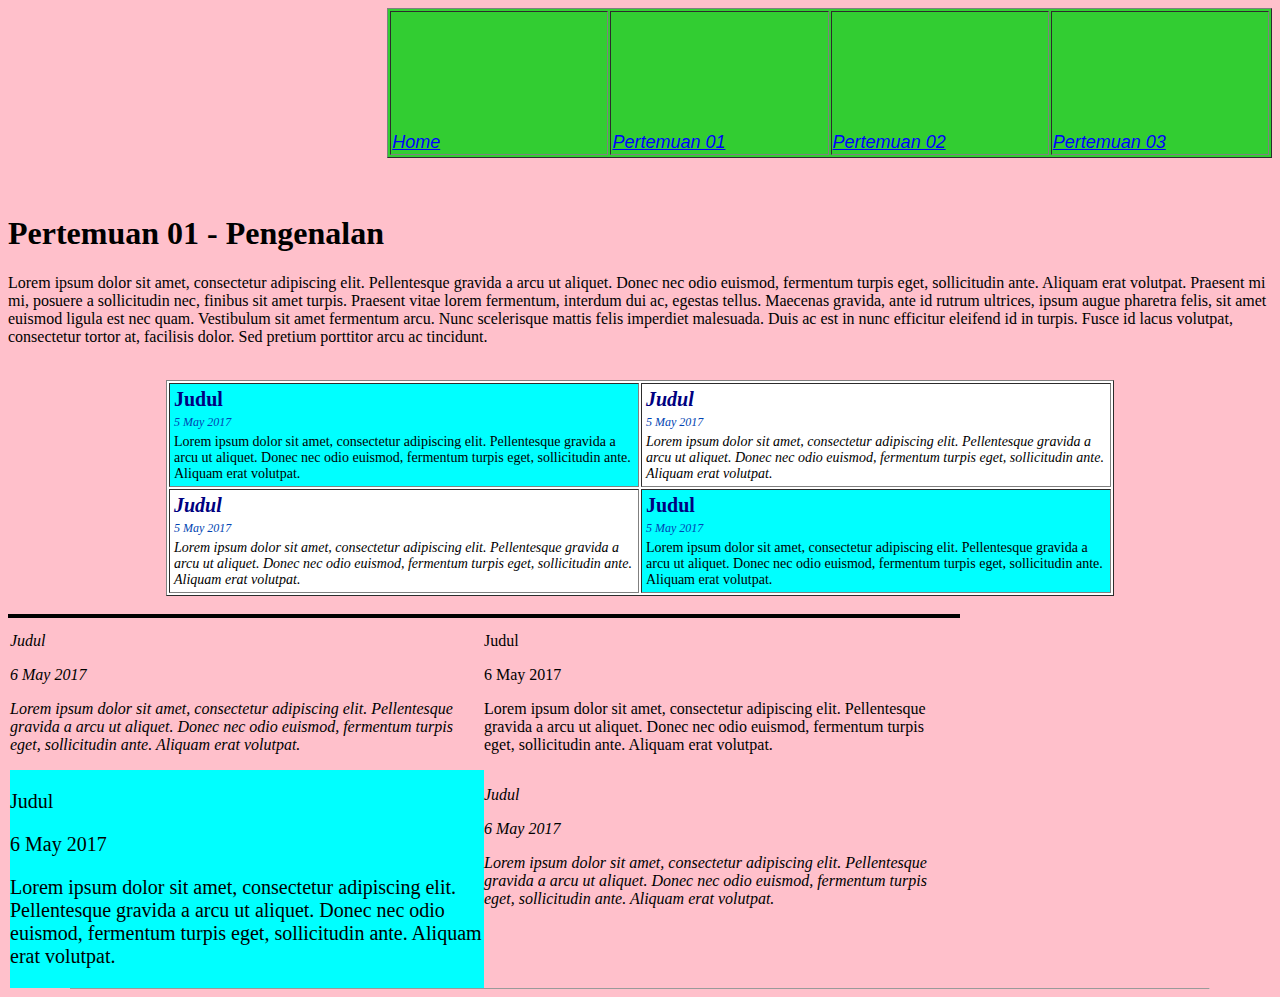
<file: index.html>
<!DOCTYPE html>
<html>
    <head>
        <title>CodingMum</title>
        <!--
        <link href="css/style.css" rel="stylesheet" type="text/css">
        -->
		<style>
			.komentar {
				width: 80%;
				align: center;
				background-color: grey;
				border: 2px solid black;
			}
			
			.komentar {
				color: maroon;
				padding-left: 25%;
			}
			
			.td-background {
				font-family: Tahoma;
				font-size: 20px;
				background-color: aqua;
			}
			
			a, a:visited {
				color: blue;
				font-family: Arial;
				font-style: italic;
				font-size: 18px;
			}
			
			a:hover {
				color: red;
				background-color: yellow;
			}
			
			td:hover {
				background-color: white;
			}
		</style>
    </head>

    <body bgcolor="pink">
        
        <!-- internal css -->
        <div style="width: 100%; height: 150px;">
            <!--
            <div style="float: left; background-color: yellow;">
                <img src="images/logo.png" alt="CodingMum" height="150">
            </div>
             
            <div class="filler" style="width: 5%; height:100%; float: left;">&nbsp;</div>
            -->
            <div style="width: 70%; height:100%; float: right;  background-color: limegreen;"> 
                <table width="100%" height="100%" border="1">
                    <tr  valign="bottom">
                        <td width="25%"><a href="index.html" alt="home">Home</a></td>
                        <td><a href="menu1.html" alt="home">Pertemuan 01</a></td>
                        <td><a href="menu2.html" alt="home">Pertemuan 02</a></td>
                        <td><a href="menu3.html" alt="home">Pertemuan 03</a></td>
                    </tr>
                </table>
            </div>
            
        </div>
        
        <br />
        <br />
    
        <div>
            <h1>
                Pertemuan 01 - Pengenalan
            </h1>
            
            <p>
                Lorem ipsum dolor sit amet, consectetur adipiscing elit. Pellentesque gravida a arcu ut aliquet. Donec nec odio euismod, fermentum turpis eget, sollicitudin ante. Aliquam erat volutpat. Praesent mi mi, posuere a sollicitudin nec, finibus sit amet turpis. Praesent vitae lorem fermentum, interdum dui ac, egestas tellus. Maecenas gravida, ante id rutrum ultrices, ipsum augue pharetra felis, sit amet euismod ligula est nec quam. Vestibulum sit amet fermentum arcu. Nunc scelerisque mattis felis imperdiet malesuada. Duis ac est in nunc efficitur eleifend id in turpis. Fusce id lacus volutpat, consectetur tortor at, facilisis dolor. Sed pretium porttitor arcu ac tincidunt.
            </p>
            
        </div>
		
		<br />
		
		<table style="width: 75%; background-color: white;" align="center" border="1">
			<tr>
				<td width="50%" class="td-background">
					<table>
						<tr>
							<td style="font-size: 20px; font-weight: bold; color: navy;">Judul</td>
						</tr>
						<tr>
							<td style="font-size: 12px; font-style: italic; color: rgb(0, 68, 178);">5 May 2017</td>
						</tr>
						<tr>
							<td style="font-size: 14px; #828282;">Lorem ipsum dolor sit amet, consectetur adipiscing elit. Pellentesque gravida a arcu ut aliquet. Donec nec odio euismod, fermentum turpis eget, sollicitudin ante. Aliquam erat volutpat.</td>
						</tr>
					</table>
				</td>
				<td width="50%" style="background-color: lighter; font-family: Serif; font-style: italic;">
					<table>
						<tr>
							<td style="font-size: 20px; font-weight: bold; color: navy;">Judul</td>
						</tr>
						<tr>
							<td style="font-size: 12px; font-style: italic; color: rgb(0, 68, 178);">5 May 2017</td>
						</tr>
						<tr>
							<td style="font-size: 14px; #828282;">Lorem ipsum dolor sit amet, consectetur adipiscing elit. Pellentesque gravida a arcu ut aliquet. Donec nec odio euismod, fermentum turpis eget, sollicitudin ante. Aliquam erat volutpat.</td>
						</tr>
					</table>
				</td>
			</tr>
			<tr>
				<td width="50%" style="background-color: lighter; font-family: Serif; font-style: italic;">
					<table>
						<tr>
							<td style="font-size: 20px; font-weight: bold; color: navy;">Judul</td>
						</tr>
						<tr>
							<td style="font-size: 12px; font-style: italic; color: rgb(0, 68, 178);">5 May 2017</td>
						</tr>
						<tr>
							<td style="font-size: 14px; #828282;">Lorem ipsum dolor sit amet, consectetur adipiscing elit. Pellentesque gravida a arcu ut aliquet. Donec nec odio euismod, fermentum turpis eget, sollicitudin ante. Aliquam erat volutpat.</td>
						</tr>
					</table>
				</td>
				<td width="50%" class="td-background">
					<table>
						<tr>
							<td style="font-size: 20px; font-weight: bold; color: navy;">Judul</td>
						</tr>
						<tr>
							<td style="font-size: 12px; font-style: italic; color: rgb(0, 68, 178);">5 May 2017</td>
						</tr>
						<tr>
							<td style="font-size: 14px; #828282;">Lorem ipsum dolor sit amet, consectetur adipiscing elit. Pellentesque gravida a arcu ut aliquet. Donec nec odio euismod, fermentum turpis eget, sollicitudin ante. Aliquam erat volutpat.</td>
						</tr>
					</table>
				</td>
			</tr>
		</table>
		
		<br />
		
		<div style="width: 75%; background-color: white; border: 2px solid black;">
			<div style="width: 50%; float: left; font-family: Serif; font-style: italic;">
				<p>Judul</p>
				<p>6 May 2017</p>
				<p>Lorem ipsum dolor sit amet, consectetur adipiscing elit. Pellentesque gravida a arcu ut aliquet. Donec nec odio euismod, fermentum turpis eget, sollicitudin ante. Aliquam erat volutpat.</p>
			</div>
			<div style="width: 50%; float: left;">
				<p>Judul</p>
				<p>6 May 2017</p>
				<p>Lorem ipsum dolor sit amet, consectetur adipiscing elit. Pellentesque gravida a arcu ut aliquet. Donec nec odio euismod, fermentum turpis eget, sollicitudin ante. Aliquam erat volutpat.</p>
			</div>
			<div class="td-background" style="width: 50%; float: left;">
				<p>Judul</p>
				<p>6 May 2017</p>
				<p>Lorem ipsum dolor sit amet, consectetur adipiscing elit. Pellentesque gravida a arcu ut aliquet. Donec nec odio euismod, fermentum turpis eget, sollicitudin ante. Aliquam erat volutpat.</p>
			</div>
			<div style="width: 50%; float: left; font-family: Serif; font-style: italic;">
				<p>Judul</p>
				<p>6 May 2017</p>
				<p>Lorem ipsum dolor sit amet, consectetur adipiscing elit. Pellentesque gravida a arcu ut aliquet. Donec nec odio euismod, fermentum turpis eget, sollicitudin ante. Aliquam erat volutpat.</p>
			</div>
        </div>
		
		<br />
		

        <br />
        <hr size="1" width="90%">
        
        
        
    </body>


</html>
</file>
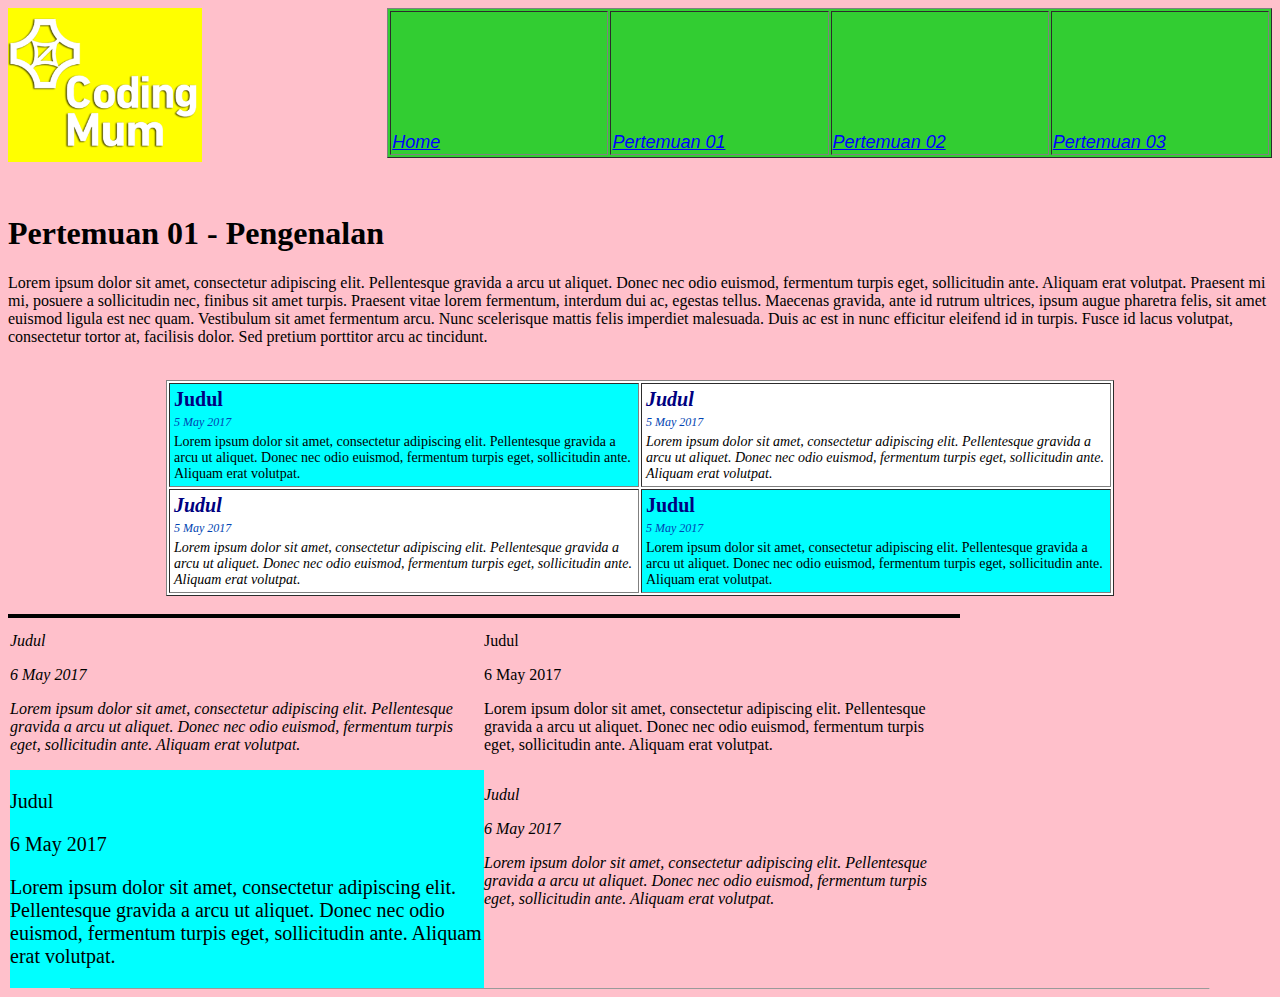
<file: index1.html>
<!DOCTYPE html>
<html>
    <head>
        <title>CodingMum</title>
        <!--
        <link href="css/style.css" rel="stylesheet" type="text/css">
        -->
		<style>
			.komentar {
				width: 80%;
				align: center;
				background-color: grey;
				border: 2px solid black;
			}
			
			.komentar {
				color: maroon;
				padding-left: 25%;
			}
			
			.td-background {
				font-family: Tahoma;
				font-size: 20px;
				background-color: aqua;
			}
			
			a, a:visited {
				color: blue;
				font-family: Arial;
				font-style: italic;
				font-size: 18px;
			}
			
			a:hover {
				color: red;
				background-color: yellow;
			}
			
			td:hover {
				background-color: white;
			}
		</style>
    </head>

    <body bgcolor="pink">
        
        <!-- internal css -->
        <div style="width: 100%; height: 150px;">
            
            <div style="float: left; background-color: yellow;">
                <img src="images/logo.png" alt="CodingMum" height="150">
            </div>
            <!-- 
            <div class="filler" style="width: 5%; height:100%; float: left;">&nbsp;</div>
            -->
            <div style="width: 70%; height:100%; float: right;  background-color: limegreen;"> 
                <table width="100%" height="100%" border="1">
                    <tr  valign="bottom">
                        <td width="25%"><a href="index.html" alt="home">Home</a></td>
                        <td><a href="menu1.html" alt="home">Pertemuan 01</a></td>
                        <td><a href="menu2.html" alt="home">Pertemuan 02</a></td>
                        <td><a href="menu3.html" alt="home">Pertemuan 03</a></td>
                    </tr>
                </table>
            </div>
            
        </div>
        
        <br />
        <br />
    
        <div>
            <h1>
                Pertemuan 01 - Pengenalan
            </h1>
            
            <p>
                Lorem ipsum dolor sit amet, consectetur adipiscing elit. Pellentesque gravida a arcu ut aliquet. Donec nec odio euismod, fermentum turpis eget, sollicitudin ante. Aliquam erat volutpat. Praesent mi mi, posuere a sollicitudin nec, finibus sit amet turpis. Praesent vitae lorem fermentum, interdum dui ac, egestas tellus. Maecenas gravida, ante id rutrum ultrices, ipsum augue pharetra felis, sit amet euismod ligula est nec quam. Vestibulum sit amet fermentum arcu. Nunc scelerisque mattis felis imperdiet malesuada. Duis ac est in nunc efficitur eleifend id in turpis. Fusce id lacus volutpat, consectetur tortor at, facilisis dolor. Sed pretium porttitor arcu ac tincidunt.
            </p>
            
        </div>
		
		<br />
		
		<table style="width: 75%; background-color: white;" align="center" border="1">
			<tr>
				<td width="50%" class="td-background">
					<table>
						<tr>
							<td style="font-size: 20px; font-weight: bold; color: navy;">Judul</td>
						</tr>
						<tr>
							<td style="font-size: 12px; font-style: italic; color: rgb(0, 68, 178);">5 May 2017</td>
						</tr>
						<tr>
							<td style="font-size: 14px; #828282;">Lorem ipsum dolor sit amet, consectetur adipiscing elit. Pellentesque gravida a arcu ut aliquet. Donec nec odio euismod, fermentum turpis eget, sollicitudin ante. Aliquam erat volutpat.</td>
						</tr>
					</table>
				</td>
				<td width="50%" style="background-color: lighter; font-family: Serif; font-style: italic;">
					<table>
						<tr>
							<td style="font-size: 20px; font-weight: bold; color: navy;">Judul</td>
						</tr>
						<tr>
							<td style="font-size: 12px; font-style: italic; color: rgb(0, 68, 178);">5 May 2017</td>
						</tr>
						<tr>
							<td style="font-size: 14px; #828282;">Lorem ipsum dolor sit amet, consectetur adipiscing elit. Pellentesque gravida a arcu ut aliquet. Donec nec odio euismod, fermentum turpis eget, sollicitudin ante. Aliquam erat volutpat.</td>
						</tr>
					</table>
				</td>
			</tr>
			<tr>
				<td width="50%" style="background-color: lighter; font-family: Serif; font-style: italic;">
					<table>
						<tr>
							<td style="font-size: 20px; font-weight: bold; color: navy;">Judul</td>
						</tr>
						<tr>
							<td style="font-size: 12px; font-style: italic; color: rgb(0, 68, 178);">5 May 2017</td>
						</tr>
						<tr>
							<td style="font-size: 14px; #828282;">Lorem ipsum dolor sit amet, consectetur adipiscing elit. Pellentesque gravida a arcu ut aliquet. Donec nec odio euismod, fermentum turpis eget, sollicitudin ante. Aliquam erat volutpat.</td>
						</tr>
					</table>
				</td>
				<td width="50%" class="td-background">
					<table>
						<tr>
							<td style="font-size: 20px; font-weight: bold; color: navy;">Judul</td>
						</tr>
						<tr>
							<td style="font-size: 12px; font-style: italic; color: rgb(0, 68, 178);">5 May 2017</td>
						</tr>
						<tr>
							<td style="font-size: 14px; #828282;">Lorem ipsum dolor sit amet, consectetur adipiscing elit. Pellentesque gravida a arcu ut aliquet. Donec nec odio euismod, fermentum turpis eget, sollicitudin ante. Aliquam erat volutpat.</td>
						</tr>
					</table>
				</td>
			</tr>
		</table>
		
		<br />
		
		<div style="width: 75%; background-color: white; border: 2px solid black;">
			<div style="width: 50%; float: left; font-family: Serif; font-style: italic;">
				<p>Judul</p>
				<p>6 May 2017</p>
				<p>Lorem ipsum dolor sit amet, consectetur adipiscing elit. Pellentesque gravida a arcu ut aliquet. Donec nec odio euismod, fermentum turpis eget, sollicitudin ante. Aliquam erat volutpat.</p>
			</div>
			<div style="width: 50%; float: left;">
				<p>Judul</p>
				<p>6 May 2017</p>
				<p>Lorem ipsum dolor sit amet, consectetur adipiscing elit. Pellentesque gravida a arcu ut aliquet. Donec nec odio euismod, fermentum turpis eget, sollicitudin ante. Aliquam erat volutpat.</p>
			</div>
			<div class="td-background" style="width: 50%; float: left;">
				<p>Judul</p>
				<p>6 May 2017</p>
				<p>Lorem ipsum dolor sit amet, consectetur adipiscing elit. Pellentesque gravida a arcu ut aliquet. Donec nec odio euismod, fermentum turpis eget, sollicitudin ante. Aliquam erat volutpat.</p>
			</div>
			<div style="width: 50%; float: left; font-family: Serif; font-style: italic;">
				<p>Judul</p>
				<p>6 May 2017</p>
				<p>Lorem ipsum dolor sit amet, consectetur adipiscing elit. Pellentesque gravida a arcu ut aliquet. Donec nec odio euismod, fermentum turpis eget, sollicitudin ante. Aliquam erat volutpat.</p>
			</div>
        </div>
		
		<br />
		
		
        <!-- internal css -->
        
		<!-- external css 
        <div class="komentar">
			<div>
				<p>Dikomen oleh User2</p>
				<p>6 May 2017</p>
				<p>Komen User2</p>
			</div>
        </div>
		
		<div class="header" style="width: 100%; height: 150px;">
            
            <div class="logo" style="width: 25%; height:100%; float: left;  background-color: yellow;">
                <img src="images/logo.png" alt="CodingMum" height="150" border="1"> &nbsp;
            </div>
            
            <div class="menu" style="width: 70%; height:100%; float: right;  background-color: blue;"> 
                <table width="100%" height="100%" border="1">
                    <tr valign="bottom">
                        <td valign="bottom">Menu 1</td>
                        <td style="vertical-align: bottom;">Menu 2</td>
                        <td>Menu 3</td>
                        <td>Menu 4</td>
                        <td>Menu 5</td>   
                    </tr>
                </table>
            </div>
            
        </div>
        
        <br />
        <br />
    
        <div class="content">
            <h1>
                Lorem ipsum dolor sit amet, consectetur adipiscing elit. Pellentesque gravida a arcu ut aliquet. Donec nec odio euismod, fermentum turpis eget, sollicitudin ante. 
            </h1>
            
            <p>
                Lorem ipsum dolor sit amet, consectetur adipiscing elit. Pellentesque gravida a arcu ut aliquet. Donec nec odio euismod, fermentum turpis eget, sollicitudin ante. Aliquam erat volutpat. Praesent mi mi, posuere a sollicitudin nec, finibus sit amet turpis. Praesent vitae lorem fermentum, interdum dui ac, egestas tellus. Maecenas gravida, ante id rutrum ultrices, ipsum augue pharetra felis, sit amet euismod ligula est nec quam. Vestibulum sit amet fermentum arcu. Nunc scelerisque mattis felis imperdiet malesuada. Duis ac est in nunc efficitur eleifend id in turpis. Fusce id lacus volutpat, consectetur tortor at, facilisis dolor. Sed pretium porttitor arcu ac tincidunt.
            </p>
            
        </div>
        external css -->
        <br />
        <hr size="1" width="90%">
        
        
        
    </body>


</html>
</file>
